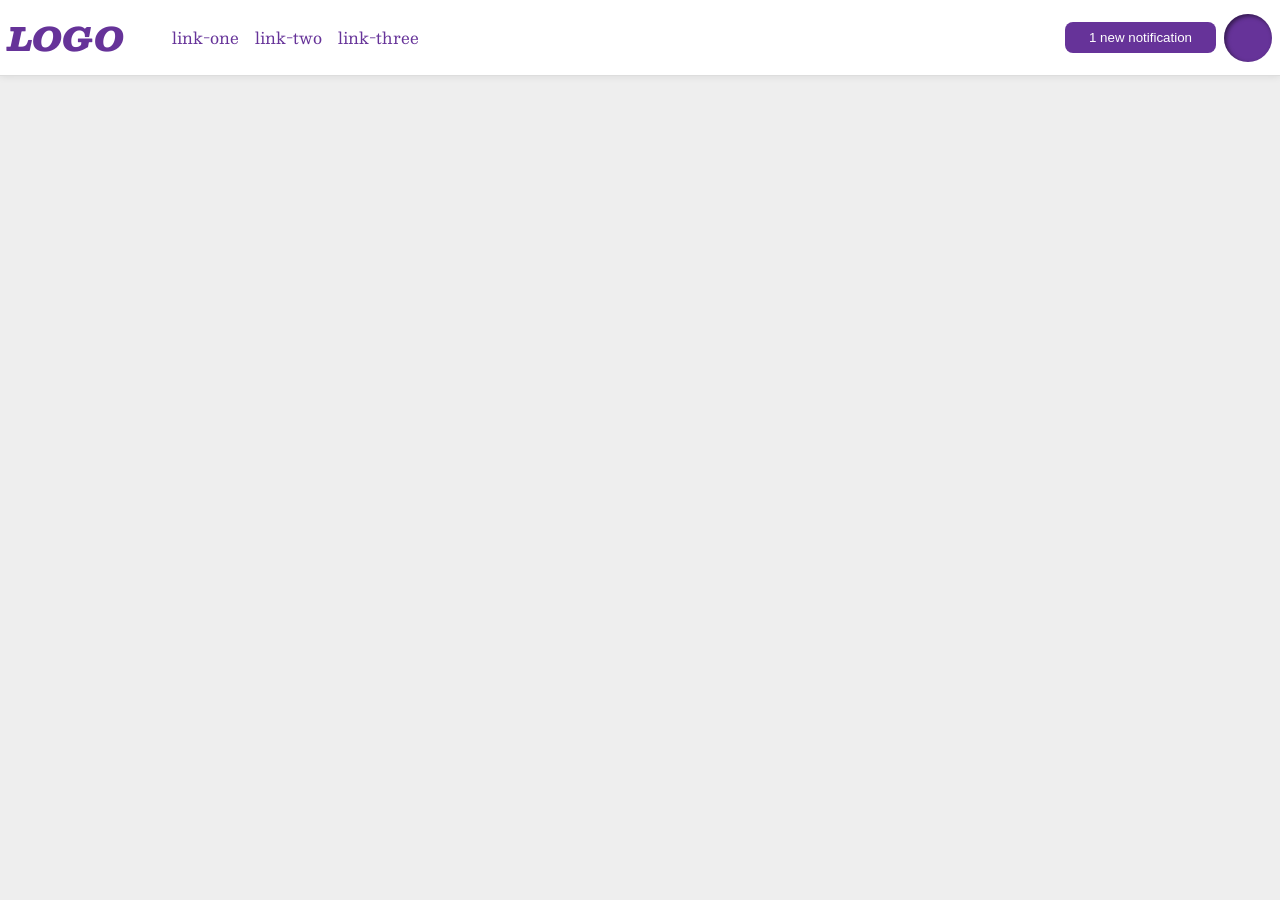
<file: foundations/flex/03-flex-header-2/index.html>
<!DOCTYPE html>
<html lang="en">
  <head>
    <meta charset="UTF-8">
    <meta http-equiv="X-UA-Compatible" content="IE=edge">
    <meta name="viewport" content="width=device-width, initial-scale=1.0">
    <title>Flex Header 2</title>
    <link rel="stylesheet" href="style.css">
  </head>
  <body>
    <div class="header">
      <div class="header-left">
        <div class="logo">
          LOGO
        </div>
        <ul class="links">
          <li><a href="https://google.com">link-one</a></li>
          <li><a href="https://google.com">link-two</a></li>
          <li><a href="https://google.com">link-three</a></li>
        </ul>
      </div>
      <div class="header-right">
        <button class="notifications">
          1 new notification
        </button>
        <div class="profile-image"></div>
      </div>
    </div>
  </body>
</html>
</file>
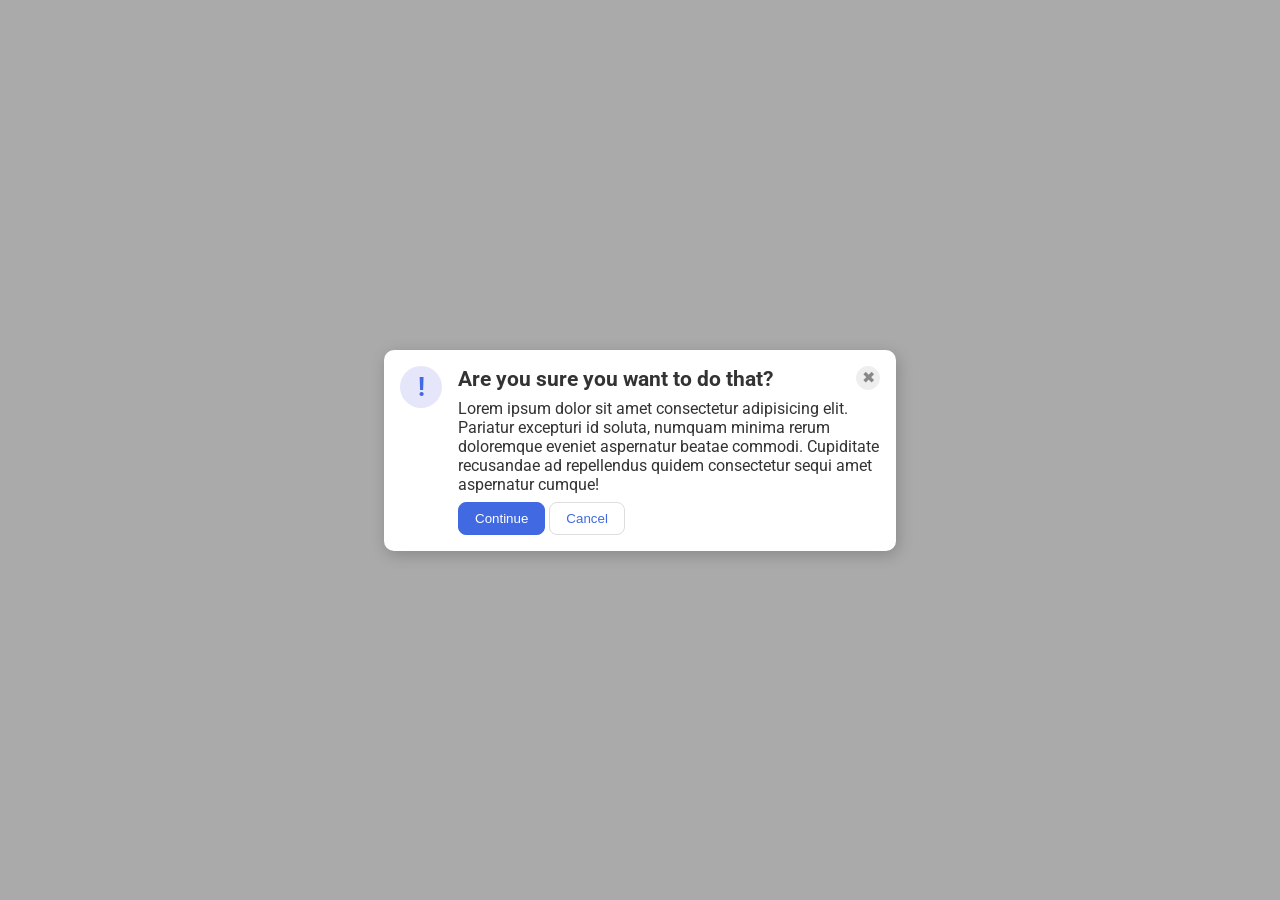
<file: foundations/flex/05-flex-modal/index.html>
<!DOCTYPE html>
<html lang="en">
  <head>
    <meta charset="UTF-8">
    <meta http-equiv="X-UA-Compatible" content="IE=edge">
    <meta name="viewport" content="width=device-width, initial-scale=1.0">
    <link rel="stylesheet" href="style.css">
    <title>Modal</title>
  </head>
  <body>
    <div class="modal">
      <div class="icon">!</div>
      <div class="container">
        <div class="header-row">
          <div class="header">Are you sure you want to do that?</div>
          <button class="close-button">✖</button>
        </div>
        <div class="text-row">
          <div class="text">Lorem ipsum dolor sit amet consectetur adipisicing elit. Pariatur excepturi id soluta, numquam minima rerum doloremque eveniet aspernatur beatae commodi. Cupiditate recusandae ad repellendus quidem consectetur sequi amet aspernatur cumque!</div>
        </div>
        <div class="button-row">
          <button class="continue">Continue</button>
          <button class="cancel">Cancel</button>
        </div>
      </div>
    </div>
  </body>
</html>
</file>
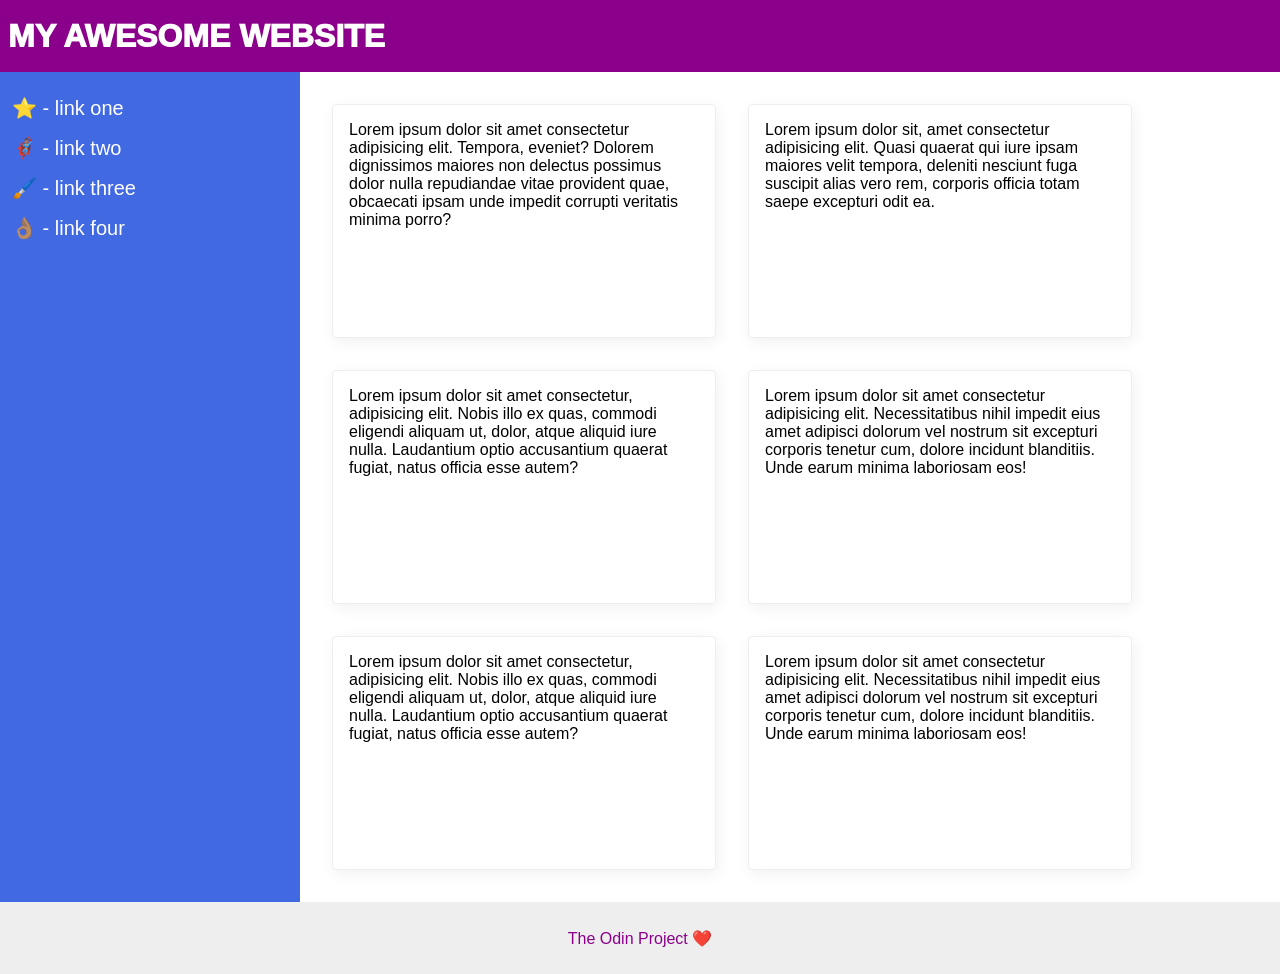
<file: foundations/flex/07-flex-layout-2/index.html>
<!DOCTYPE html>
<html lang="en">
  <head>
    <meta charset="UTF-8">
    <meta http-equiv="X-UA-Compatible" content="IE=edge">
    <meta name="viewport" content="width=device-width, initial-scale=1.0">
    <title>The Holy Grail</title>
    <link rel="stylesheet" href="style.css">
  </head>
  <body>
    <div class="header">
      MY AWESOME WEBSITE
    </div>
    
    <div class="content">

      <div class="sidebar">
        <ul>
          <li><a href="#">⭐ - link one</a></li>
          <li><a href="#">🦸🏽‍♂️ - link two</a></li>
          <li><a href="#">🖌️ - link three</a></li>
          <li><a href="#">👌🏽 - link four</a></li>
        </ul>
      </div>

      <div class="cards">
        <div class="card">Lorem ipsum dolor sit amet consectetur adipisicing elit. Tempora, eveniet? Dolorem dignissimos maiores non delectus possimus dolor nulla repudiandae vitae provident quae, obcaecati ipsam unde impedit corrupti veritatis minima porro?</div>
        <div class="card">Lorem ipsum dolor sit, amet consectetur adipisicing elit. Quasi quaerat qui iure ipsam maiores velit tempora, deleniti nesciunt fuga suscipit alias vero rem, corporis officia totam saepe excepturi odit ea.</div>
        <div class="card">Lorem ipsum dolor sit amet consectetur, adipisicing elit. Nobis illo ex quas, commodi eligendi aliquam ut, dolor, atque aliquid iure nulla. Laudantium optio accusantium quaerat fugiat, natus officia esse autem?</div>
        <div class="card">Lorem ipsum dolor sit amet consectetur adipisicing elit. Necessitatibus nihil impedit eius amet adipisci dolorum vel nostrum sit excepturi corporis tenetur cum, dolore incidunt blanditiis. Unde earum minima laboriosam eos!</div>
        <div class="card">Lorem ipsum dolor sit amet consectetur, adipisicing elit. Nobis illo ex quas, commodi eligendi aliquam ut, dolor, atque aliquid iure nulla. Laudantium optio accusantium quaerat fugiat, natus officia esse autem?</div>
        <div class="card">Lorem ipsum dolor sit amet consectetur adipisicing elit. Necessitatibus nihil impedit eius amet adipisci dolorum vel nostrum sit excepturi corporis tenetur cum, dolore incidunt blanditiis. Unde earum minima laboriosam eos!</div>
      </div>

    </div>


    <div class="footer">
      The Odin Project ❤️
    </div>
  </body>
</html>
</file>
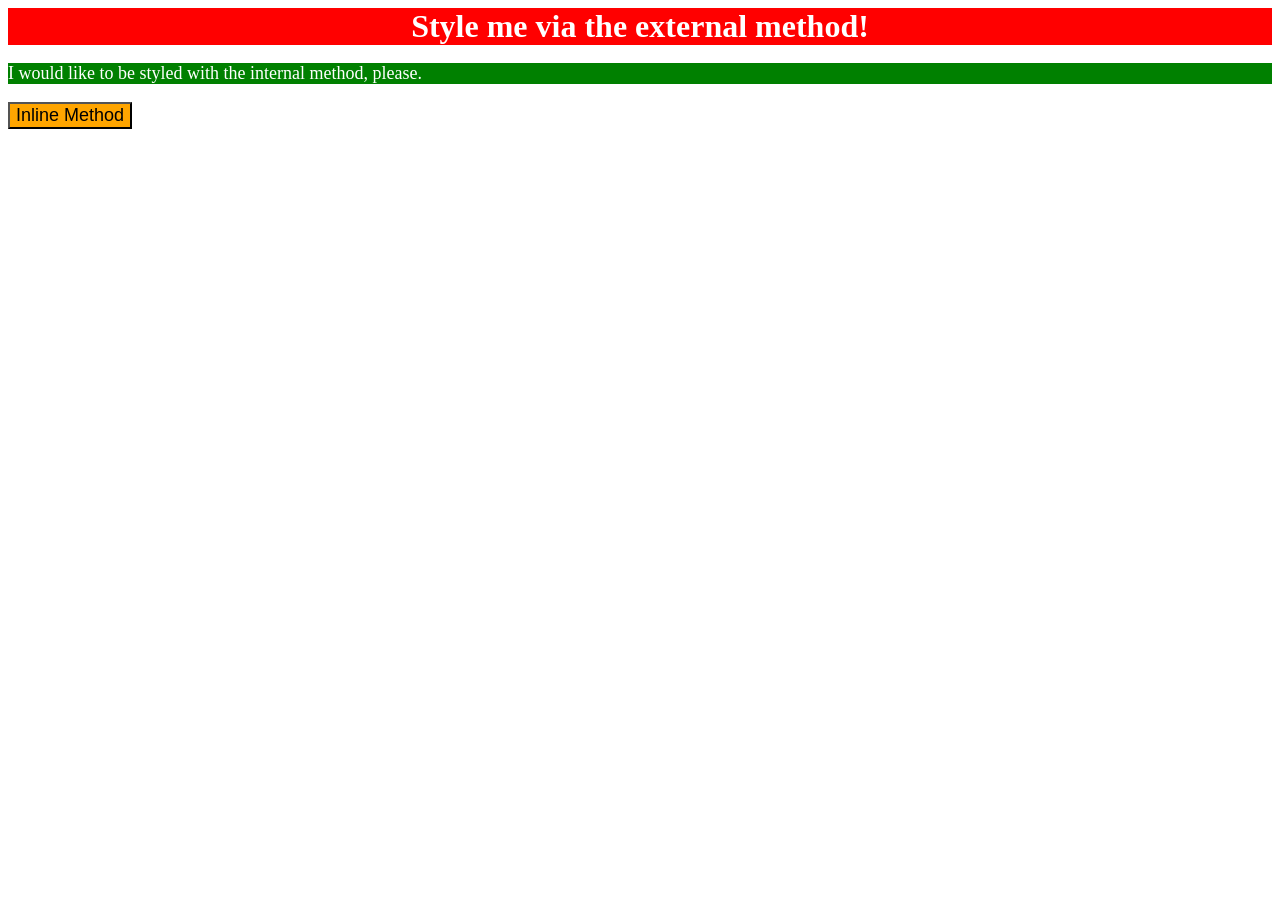
<file: foundations/intro-to-css/01-css-methods/index.html>
<!DOCTYPE html>
<html lang="en">
  <head>
    <style>
      p {
        background-color: green;
        color: white;
        font-size: 18px;
      }
    </style>

    <meta charset="UTF-8">
    <meta http-equiv="X-UA-Compatible" content="IE=edge">
    <meta name="viewport" content="width=device-width, initial-scale=1.0">

    <link rel="stylesheet" href="./style.css">

    <title>Methods for Adding CSS</title>
  </head>
  <body>
    <div>Style me via the external method!</div>
    <p>I would like to be styled with the internal method, please.</p>
    <button style="background-color: orange; font-size: 18px;">Inline Method</button>
  </body>
</html>
</file>
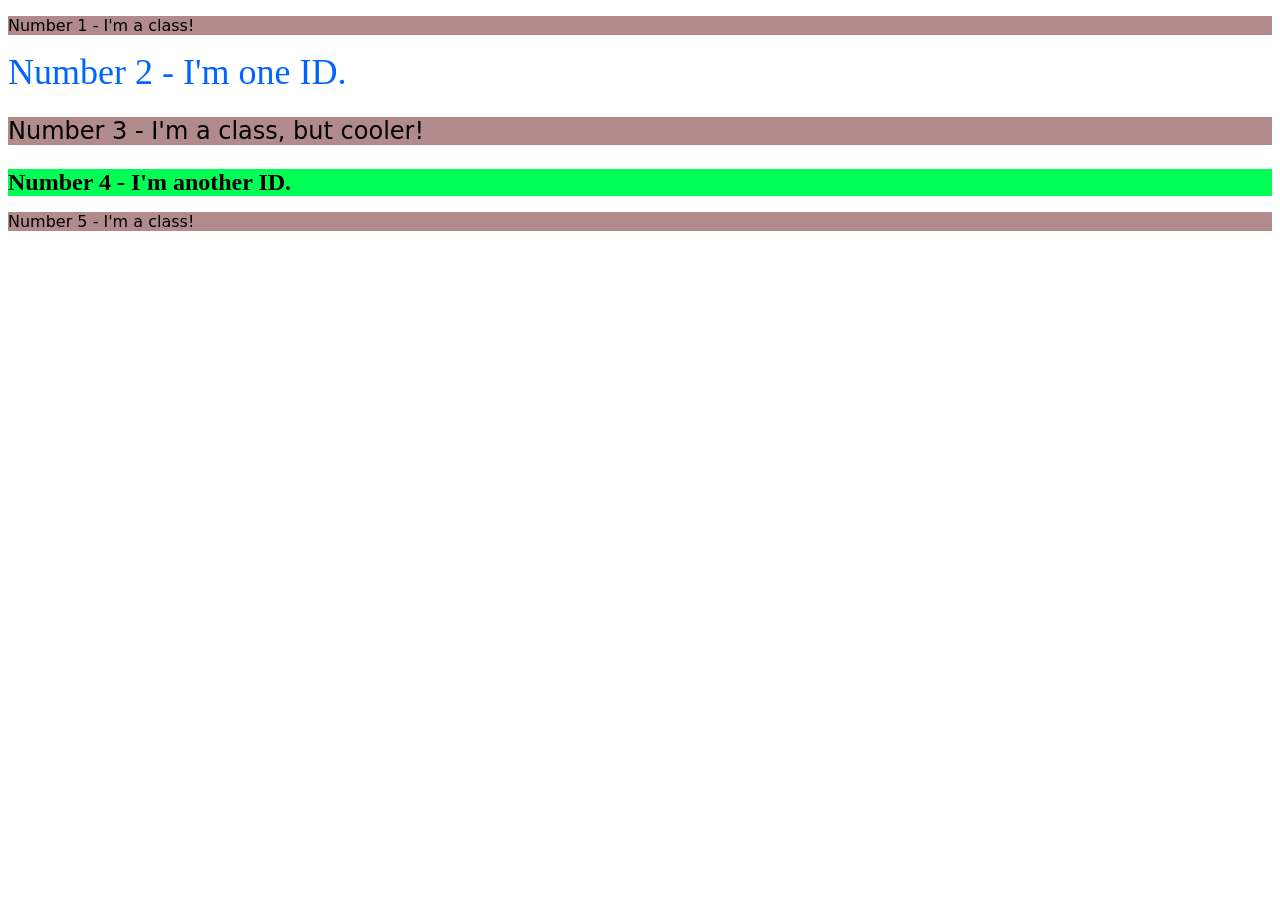
<file: foundations/intro-to-css/02-class-id-selectors/index.html>
<!DOCTYPE html>
<html lang="en">
  <head>
    <meta charset="UTF-8">
    <meta http-equiv="X-UA-Compatible" content="IE=edge">
    <meta name="viewport" content="width=device-width, initial-scale=1.0">
    <title>Class and ID Selectors</title>
    <link rel="stylesheet" href="style.css">
  </head>
  <body>
    <p class="odd">Number 1 - I'm a class!</p>
    <div id="second">Number 2 - I'm one ID.</div>
    <p class="odd" id="third">Number 3 - I'm a class, but cooler!</p>
    <div id="fourth">Number 4 - I'm another ID.</div>
    <p class="odd">Number 5 - I'm a class!</p>
  </body>
</html>
</file>
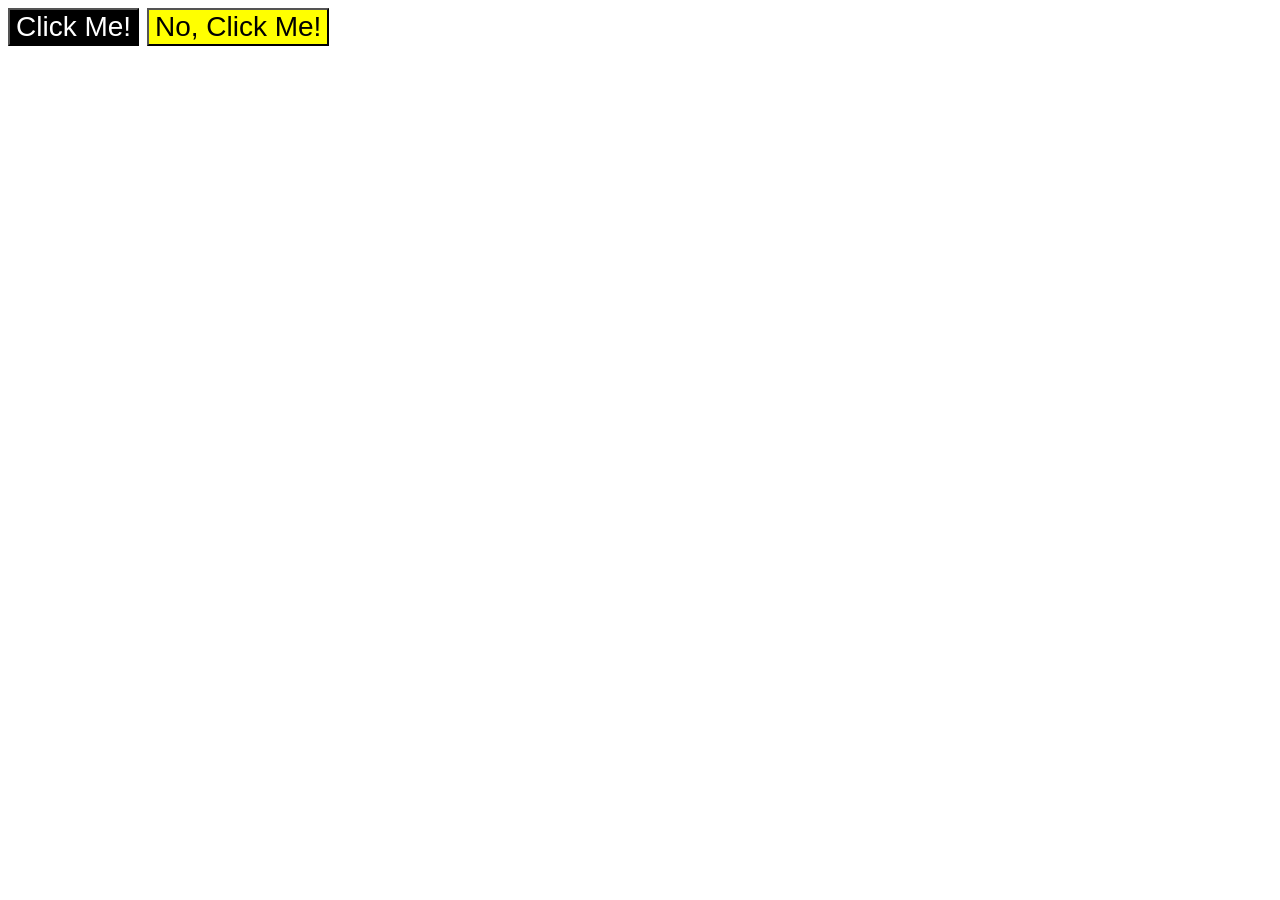
<file: foundations/intro-to-css/03-grouping-selectors/index.html>
<!DOCTYPE html>
<html lang="en">
  <head>
    <meta charset="UTF-8">
    <meta http-equiv="X-UA-Compatible" content="IE=edge">
    <meta name="viewport" content="width=device-width, initial-scale=1.0">
    <title>Grouping Selectors</title>
    <link rel="stylesheet" href="style.css">
  </head>
  <body>
    <button class="first">Click Me!</button>
    <button class="second">No, Click Me!</button>
  </body>
</html>
</file>
<file: foundations/flex/03-flex-header-2/style.css>
/* this is some magical font-importing.  
you'll learn about it later. */
@import url('https://fonts.googleapis.com/css2?family=Besley:ital,wght@0,400;1,900&display=swap');

body {
  margin: 0;
  background: #eee;
  font-family: Besley, serif;
}

.header {
  background: white;
  border-bottom: 1px solid #ddd;
  box-shadow: 0 0 8px rgba(0,0,0,.1);
  display: flex;
  justify-content: space-between;
  padding: 8px;
}

.header-left, .header-right {
  display: flex;
  justify-content: center;
  align-items: center;
  gap: 8px;
}

.links {
  display: flex;
  gap: 16px;
}

.profile-image {
  background: rebeccapurple;
  box-shadow: inset 2px 2px 4px rgba(0,0,0,.5);
  border-radius: 50%;
  width: 48px;
  height: 48px;
}

.logo {
  color: rebeccapurple;
  font-size: 32px;
  font-weight: 900;
  font-style: italic;
}

button {
  border: none;
  border-radius: 8px;
  background: rebeccapurple;
  color: white;
  padding: 8px 24px;
}

a {
  /* this removes the line under our links */
  text-decoration: none;
  color: rebeccapurple;
}

ul {
  list-style-type: none;
}
</file>
<file: foundations/flex/05-flex-modal/style.css>
@import url('https://fonts.googleapis.com/css2?family=Roboto:wght@400;700&display=swap');

html, body {
  height: 100%;
}

body {
  font-family: Roboto, sans-serif;
  margin: 0;
  background: #aaa;
  color: #333;
  /* I'll give you this one for free lol */
  display: flex;
  align-items: center;
  justify-content: center;
}

.modal {
  background: white;
  width: 480px;
  border-radius: 10px;
  box-shadow: 2px 4px 16px rgba(0,0,0,.2);
  padding: 16px;
  display: flex;
  gap: 16px;
}

.icon {
  color: royalblue;
  font-size: 26px;
  font-weight: 700;
  background: lavender;
  width: 42px;
  height: 42px;
  border-radius: 50%;
  display: flex;
  align-items: center;
  justify-content: center;
  flex-shrink: 0;
}

.close-button {
  background: #eee;
  border-radius: 50%;
  color: #888;
  font-weight: 400;
  font-size: 16px;
  height: 24px;
  width: 24px;
  display: flex;
  align-items: center;
  justify-content: center;
  border: 1px solid #eee;
  padding: 0;
}

.container {
  display: flex;
  flex-direction: column;
  gap: 8px;
}

.header {
  font-weight: bold;
  font-size: 16pt;
}

.header-row {
  display: flex;
  justify-content: space-between;
}

button {
  cursor: pointer;
  padding: 8px 16px;
  border-radius: 8px;
}

button.continue {
  background: royalblue;
  border: 1px solid royalblue;
  color: white;
}

button.cancel {
  background: white;
  border: 1px solid #ddd;
  color: royalblue;
}
</file>
<file: foundations/flex/07-flex-layout-2/style.css>
body {
  font-family: -apple-system, BlinkMacSystemFont, 'Segoe UI', Roboto, Oxygen, Ubuntu, Cantarell, 'Open Sans', 'Helvetica Neue', sans-serif;
  margin: 0;
  min-height: 100vh;
  display: flex;
  flex-direction: column;
  flex: 1;
}

a {
  text-decoration: none;
  color: white;
}

ul {
  list-style: none;
  padding: 0;
}

li {
  font-size: 20px;
  padding: 8px 12px;
}

.header {
  height: 72px;
  background: darkmagenta;
  color: white;
  font-weight: 1000;
  font-size: 32px;
  padding: 0 8px;
  display: flex;
  align-items: center;
}

.content {
  display: flex;
  flex-grow: 1;
}

.footer {
  height: 72px;
  background: #eee;
  color: darkmagenta;
}

.sidebar {
  width: 300px;
  background: royalblue;
  box-sizing: border-box;
  flex-shrink: 0;
}

.card {
  border: 1px solid #eee;
  box-shadow: 2px 4px 16px rgba(0,0,0,.06);
  border-radius: 4px;
  padding: 16px;
  max-width: 350px;
  min-width: 350px;
  min-height: 200px;
}

.cards {
  display: flex;
  flex-wrap: wrap;
  gap: 32px;
  margin: 32px;
}

.footer {
  display: flex;
  align-items: center;
  justify-content: center;
}
</file>
<file: foundations/intro-to-css/01-css-methods/style.css>
div {
    background-color: red;
    color: white;
    text-align: center;
    font-size: 32px;
    font-weight: bold;
}
</file>
<file: foundations/intro-to-css/02-class-id-selectors/style.css>
.odd {
    background-color: rgb(177, 139, 139);
    font-family: Verdana, "DejaVu Sans", serif;
}

#third.odd {
    font-size: 24px;
}

#second {
    color: rgb(0,100,255);
    font-size: 36px;
}

#fourth {
    background-color: #00FF55;
    font-size: 24px;
    font-weight: bold;
}
</file>
<file: foundations/intro-to-css/03-grouping-selectors/style.css>
* {
    font-size: 28px;
    font-family: 'Helvetica', 'Times New Roman', sans-serif;
}

.first {
    background-color: black;
    color: white;
}

.second {
    background-color: yellow;
}
</file>
